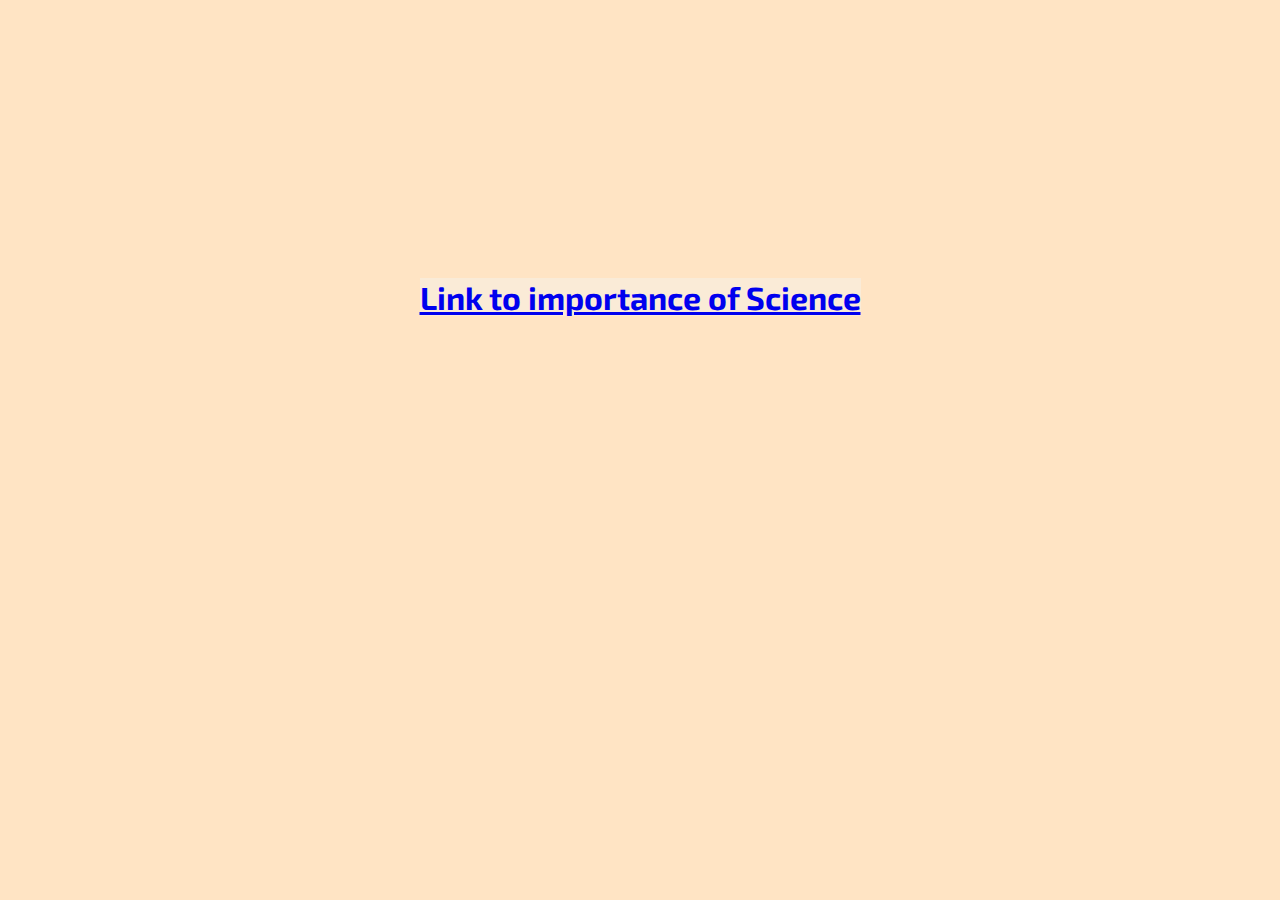
<file: indexlink.html>
<html>
    <head>
        <title>link</title>
        <link rel="stylesheet" href="style1.css">
        <link href="https://fonts.googleapis.com/css2?family=Exo+2&family=Patrick+Hand&family=Playfair+Display&family=Rubik+Glitch&display=swap" rel="stylesheet">
    </head>
    <body>
        <center>
            <br> <br> <br> <br> <br> <br> <br> <br> <br> <br> <br> <br> <br> <br> <br>
             <a  id="a" href="index.html">  <b> Link to importance of Science </b> </a>
        </center>
    </body>
</html>
</file>
<file: style1.css>
#a{ 
    font-family: 'Exo 2', sans-serif;
    background-color: antiquewhite;
    font-size: xx-large;
}
 body{
    background-color: bisque;
 }
</file>
